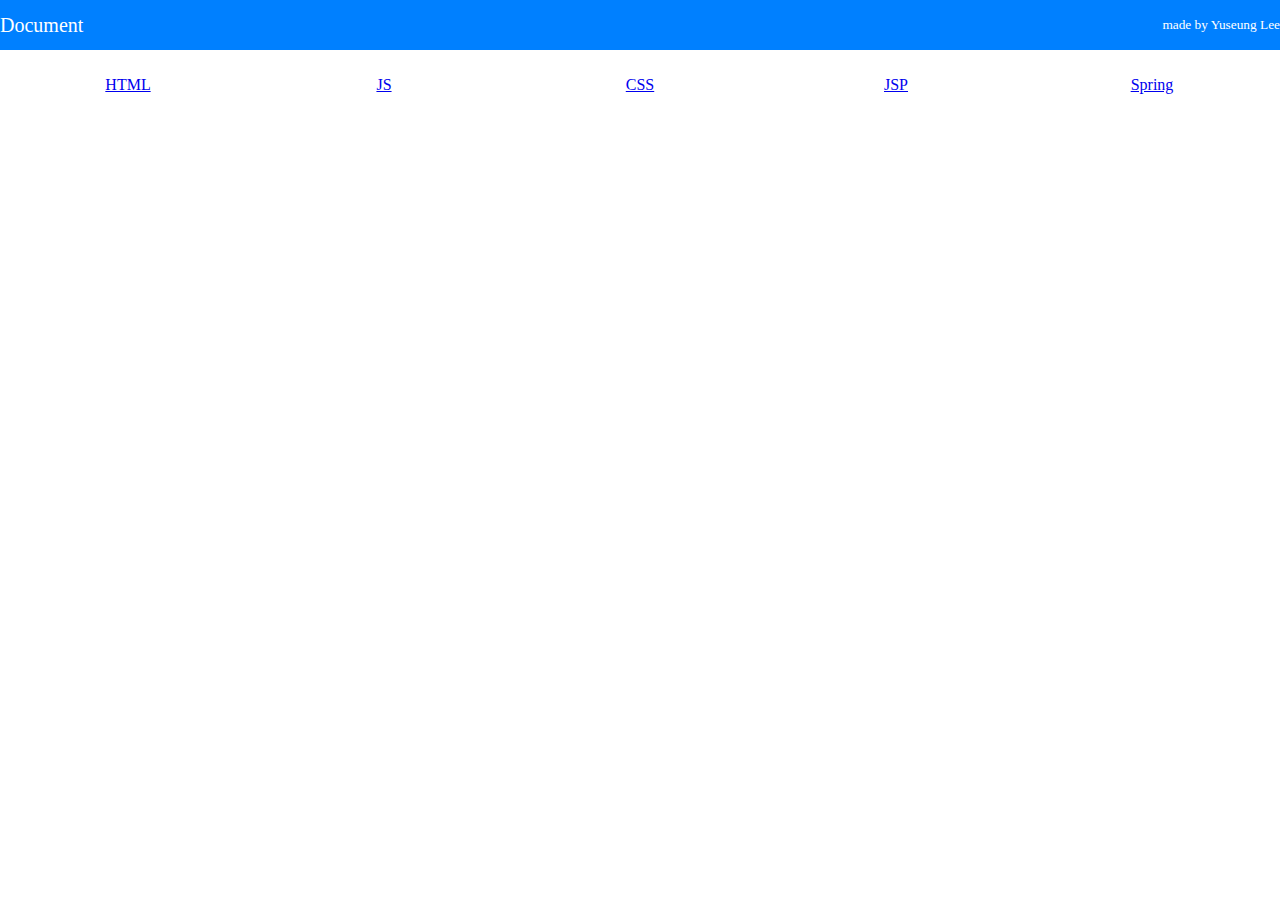
<file: index.html>
<!DOCTYPE html>
<html lang="ko">

<head>
    <meta charset="UTF-8">
    <meta http-equiv="X-UA-Compatible" content="IE=edge">
    <meta name="viewport" content="width=device-width, initial-scale=1.0">
    <link href="https://cdn.jsdelivr.net/npm/bootstrap@5.0.2/dist/css/bootstrap.min.css" rel="stylesheet"
        integrity="sha384-EVSTQN3/azprG1Anm3QDgpJLIm9Nao0Yz1ztcQTwFspd3yD65VohhpuuCOmLASjC" crossorigin="anonymous">
    <script src="https://cdn.jsdelivr.net/npm/bootstrap@5.0.2/dist/js/bootstrap.bundle.min.js"
        integrity="sha384-MrcW6ZMFYlzcLA8Nl+NtUVF0sA7MsXsP1UyJoMp4YLEuNSfAP+JcXn/tWtIaxVXM"
        crossorigin="anonymous"></script>

        <link rel="stylesheet" href="./css/style.css" type="text/css">
    <title>DOCUMENT</title>
</head>

<body>
    <header>
        <div>Document</div>
        <small>made by Yuseung Lee</small>
    </header>   
    <div id="wrap">
        <div>
            <a href="./html/html.html">HTML</a>
        </div>
        <div>
            <a href="./html/js.html">JS</a>
        </div>
        <div>
            <a href="./html/css.html">CSS</a>
        </div>
        <div>
            <a href="./html/jsp.html">JSP</a>
        </div>
        <div>
            <a href="./html/spring.html">Spring</a>
        </div>
    </div>
</body>

</html>
</file>
<file: css/style.css>
* {
    margin: 0;
    padding: 0;
    list-style: none;
}

/* Header CSS */
header {
    width: 100%;
    height: 50px;
    background-color: #0080ff;
    display: flex;
    flex-direction: row;
    align-items: center;
    justify-content: space-between;

}
header>div {
    color: #ffffff;
    font-size: 20px;
}
header>small {
    color: #fff;
    font: 5px;
}

/* List CSS */
#wrap {
    margin-top: 2%;
    float: left;
    width: 100%;
    height: 50px;
    display: grid;
    grid-template-columns: repeat(5, 1fr);
}
#wrap > div {
    display: flex;
    align-items: stretch;
    flex-direction: column;
    justify-content: flex-start;
}
#wrap > div > a {
    text-align: center;
}
</file>
